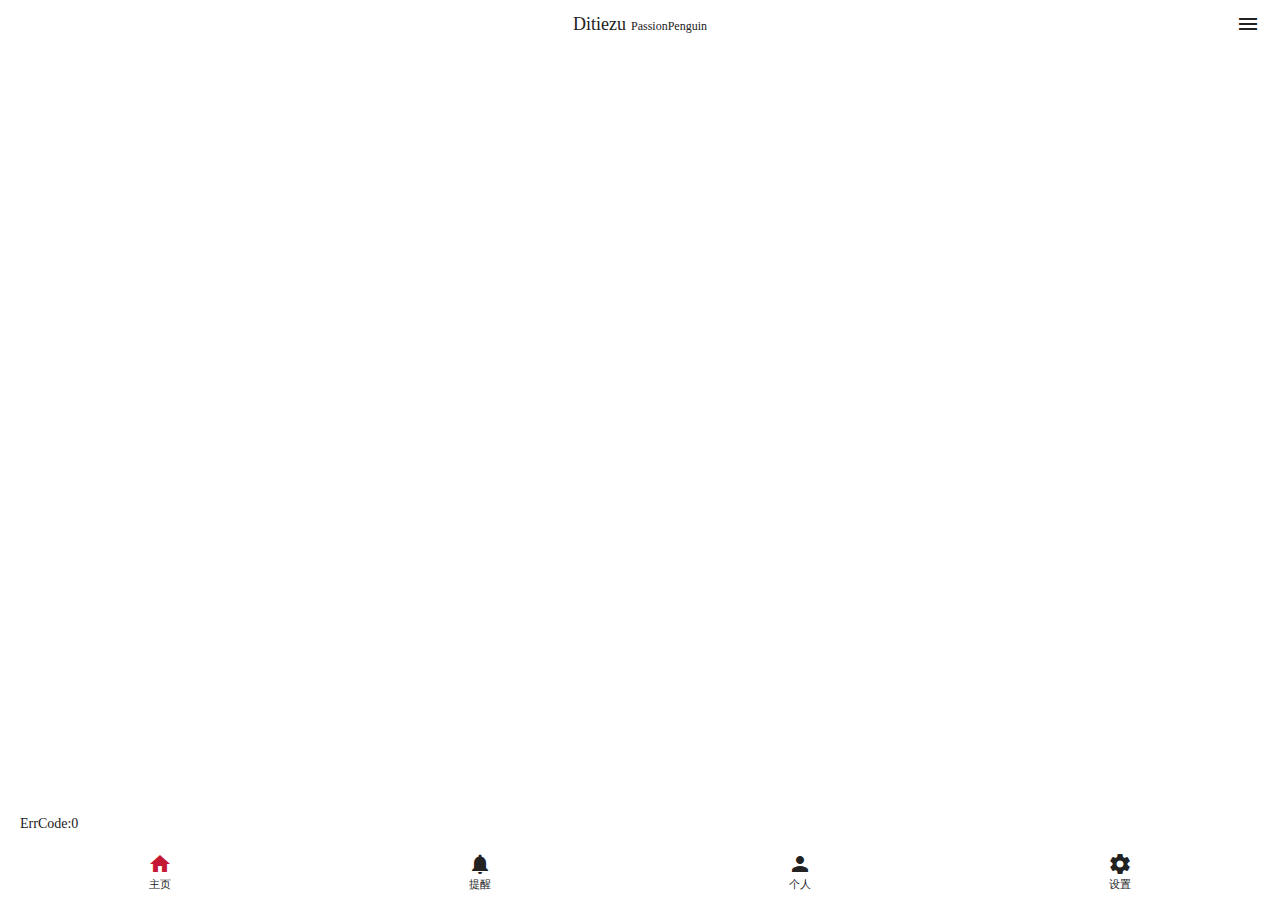
<file: app/src/main/assets/webRes/index.html>
<!-- Made by Penguin -->
<!doctype html>
<html lang="zh_CN">
<head>
    <meta charset="UTF-8">
    <meta name="viewport"
          content="width=device-width, user-scalable=no, initial-scale=1.0, maximum-scale=1.0, minimum-scale=1.0">
    <meta http-equiv="X-UA-Compatible" content="ie=edge">
    <title>Index Page</title>
    <link href="./assets/styles/styles.css" rel="stylesheet">
</head>
<body>
<div class="topNav no_back">
    <div class="container">
        <div class="leftToggle mi">chevron_left</div>
        <div class="centerText">Ditiezu<small>PassionPenguin</small></div>
        <div class="rightToggle mi">menu</div>
    </div>
</div>
<div id="pg-app"></div>
<div class="bottomNav">
    <div class="bottomToggle"><span class="mi theme-color">home</span><span class="description">主页</span></div>
    <div class="bottomToggle"><span class="mi">notifications</span><span class="description">提醒</span></div>
    <div class="bottomToggle"><span class="mi">person</span><span class="description">个人</span></div>
    <div class="bottomToggle"><span class="mi">settings</span><span class="description">设置</span></div>
</div>
</body>
<script src="./assets/scripts/lib.js"></script>
<script>
    window.projCurStatus = 1; // 0->Dev 1->Prod
    window.getXHRResponse = () => {
    };
    if (typeof android === "undefined")
        window.android = {};
    window.sys = {
        XHR: typeof android.XHR !== "undefined" ? (target, execFunc) => {
            if (execFunc !== undefined) {
                let res = android.XHR(target);
                execFunc(res, 200);
            } else
                return android.XHR(target)
        } : (target, execFunc) => {
            let xhr = new XMLHttpRequest();
            xhr.open("get", "http://127.0.0.1/xhrLocalDev.php?target=" + encodeURIComponent(target));
            xhr.send();
            xhr.onreadystatechange = () => {
                if (xhr.readyState === 4) {
                    if (execFunc !== undefined)
                        execFunc(xhr.responseText, xhr.status);
                    else
                        return xhr.responseText;
                }
            }
        },
        XHRPOST: typeof android.XHRPOST !== "undefined" ? (type, fid, tid, subject, message, formhash) => {
            android.XHR(type, fid, tid, subject, message, formhash)
        } : (type, fid, tid, subject, message, formhash) => {
            let xhr = new XMLHttpRequest();
            xhr.open("get", "http://127.0.0.1/index.php?type=" + type + "&fid=" + fid + "&tid=" + tid + "&subject=" + subject + "&message=" + message + "&formhash=" + formhash);
            xhr.send();
        }, downloadFile: typeof android.downloadFile !== "undefined" ? (targetUrl, filename) => {
            android.downloadFile(targetUrl, filename);
        } : (targetUrl, filename) => {
            let e = cE({type: "a", attr: [["href", targetUrl], ["download", filename]]});
            e.click();
        }, shareImage: typeof android.shareImage !== "undefined" ? (targetUrl) => {
            android.shareImage(targetUrl);
        } : (targetUrl) => {
            pg.alert("电脑端不支持分享照片", "ERR_DESKTOP_REJECT_SHARE", "ShareImage", () => {
            })
        }
    };

    window.mainPage = () => {
        try {
            [...pg.$("#pg-app-filter-categorySelector")].forEach((e) => {
                document.body.removeChild(e)
            });
            [...pg.$("#pg-categorySelectorWrap")].forEach((e) => {
                document.body.removeChild(e)
            });
            [...pg.$("#threadUtilCtrlWrap")].forEach((e) => {
                document.body.removeChild(e)
            });
        } catch (e) {
        }
        if (!window.navigator.onLine)
            pg.alert("No Internet Connection", "ERR_INTERNET_DISCONNECTED", "Onload/Onpopstate Func", () => {
            });
        let loadingInf = pg.$("#loadingInf").length === 0 ? cE({
            type: "div",
            attr: [["style", "position:fixed;bottom:56px;width:100%;left:0;height:32px;font-size:14px;padding-left:20px;line-height:24px;background:var(--white);white-space:pre-wrap;overflow:hidden;"], ["id", "loadingInf"]],
            innerHTML: "Fetching Data... " + new Date().toLocaleTimeString("en-US", {timeZone: "Asia/Hong_Kong"})
        }) : pg.$("#loadingInf")[0];
        document.body.append(loadingInf);
        pg.$(".topNav")[0].classList.add("no_back");
        let app = pg.$("#pg-app")[0];
        app.innerHTML = "";
        let xhr = new XMLHttpRequest();
        xhr.open("get", "http://ditiezu.com");
        xhr.send();
        xhr.onreadystatechange = () => {
            history.pushState({
                "mod": "index",
            }, "", "?mod=index");
            if (xhr.readyState === 4 && xhr.status !== 200) {
                loadingInf.innerHTML = "ErrCode:" + xhr.status;
            } else if (xhr.readyState === 4) {
                {
                    let categorys = cE({
                        type: "div",
                        attr: [["id", "pg-categorySelectorWrap"]],
                        innerHTML: "<span>选择分区</span>"
                    });
                    let filter = cE({type: "div", attr: [["id", "pg-app-filter-categorySelector"]]});
                    document.body.append(filter);
                    [
                        {
                            title: "都市地铁",
                            subCategory: [{name: "北京区", fid: 7}, {name: "天津区", fid: 6}, {name: "上海区", fid: 8}, {
                                name: "广州区",
                                fid: 23
                            }, {name: "长春区", fid: 40}, {name: "大连区", fid: 41}, {name: "武汉区", fid: 39}, {
                                name: "重庆区",
                                fid: 38
                            }, {name: "深圳区", fid: 24}, {name: "南京区", fid: 22}, {name: "成都区", fid: 53}, {
                                name: "沈阳区",
                                fid: 50
                            }, {name: "佛山区", fid: 56}, {name: "西安区", fid: 54}, {name: "苏州区", fid: 51}, {
                                name: "昆明区",
                                fid: 70
                            }, {name: "杭州区", fid: 52}, {name: "哈尔滨区", fid: 55}, {name: "郑州区", fid: 64}, {
                                name: "长沙区",
                                fid: 67
                            }, {name: "宁波区", fid: 65}, {name: "无锡区", fid: 68}, {name: "青岛区", fid: 66}, {
                                name: "南昌区",
                                fid: 71
                            }, {name: "福州区", fid: 72}, {name: "东莞区", fid: 75}, {name: "南宁区", fid: 73}, {
                                name: "合肥区",
                                fid: 74
                            }, {name: "石家庄区", fid: 140}, {name: "贵阳区", fid: 76}, {name: "厦门区", fid: 77}, {
                                name: "乌鲁木齐区",
                                fid: 143
                            }, {name: "温州区", fid: 142}, {name: "济南区", fid: 148}, {name: "兰州区", fid: 78}, {
                                name: "常州区",
                                fid: 48
                            }, {name: "徐州区", fid: 144}, {name: "呼和浩特区", fid: 151}, {name: "香港区", fid: 28}, {
                                name: "澳门区",
                                fid: 79
                            }, {name: "台湾区", fid: 36}, {name: "海外区", fid: 47}, {name: "综合区", fid: 37}]
                        }, {title: "轨道文化", subCategory: [{name: "轨道收藏", fid: 33}, {name: "都市风情", fid: 16}]}, {
                        title: "生活休闲",
                        subCategory: [{name: "地铁房产", fid: 31}, {name: "地铁美食", fid: 15}, {name: "交易市场", fid: 60}, {
                            name: "轨交游戏",
                            fid: 145
                        }, {name: "站前广场", fid: 21}]
                    }, {
                        title: "铁道讨论",
                        subCategory: [{name: "城际高铁", fid: 46}, {name: "机车车辆", fid: 45}, {name: "轨道知识", fid: 43}]
                    }, {title: "合作分区", subCategory: [{name: "地铁的真相", fid: 150}, {name: "都市快轨交通", fid: 152}]}, {
                        title: "管理专区",
                        subCategory: [{name: "意见建议", fid: 18}, {name: "站务公告", fid: 17}, {name: "地铁族网刊", fid: 146}]
                    }].forEach(e => {
                        let category = cE({
                            type: "div",
                            attr: [["class", "pg-mainCategory"]],
                            innerHTML: "<span>" + e.title + "</span>"
                        });
                        let subCategoryWrap = cE({type: "div", attr: [["class", "pg-subCategoryWrap"]]});
                        e.subCategory.forEach(i => {
                            let subCategory = cE({type: "div", attr: [["class", "pg-subCategory"]], innerText: i.name});
                            subCategory.onclick = () => {
                                loadForum(i.fid, 1);
                                document.body.removeChild(pg.$('#pg-app-filter-categorySelector')[0]);
                                pg.$('#pg-categorySelectorWrap')[0].classList.remove('active')
                            };
                            subCategoryWrap.append(subCategory);
                        });
                        category.append(subCategoryWrap);
                        category.onclick = () => {
                            category.classList.contains("active") ? category.classList.remove("active") : category.classList.add("active");
                        };
                        filter.onclick = () => {
                            document.body.removeChild(pg.$('#pg-app-filter-categorySelector')[0]);
                            pg.$('#pg-categorySelectorWrap')[0].classList.remove('active')
                        }
                        categorys.append(category);
                    });
                    document.body.append(categorys);
                    pg.$(".topNav .rightToggle")[0].onclick = () => {
                        categorys.classList.add("active");
                        document.body.append(cE({
                            type: "div",
                            attr: [["style", "width:100%;height:100%;position:fixed;z-index:1000;background:var(--black500);left:0;top:0;"], ["id", "pg-app-filter-categorySelector"]],
                            onclick: () => {
                                document.body.removeChild(pg.$('#pg-app-filter-categorySelector')[0]);
                                pg.$('#pg-categorySelectorWrap')[0].classList.remove('active')
                            }
                        }))
                    };
                } // category Wrap
                loadingInf.innerHTML = "Parsing Data... " + new Date().toLocaleTimeString("en-US", {timeZone: "Asia/Hong_Kong"});
                window.doc = new DOMParser().parseFromString(xhr.responseText, "text/html");
                window.$ = (selector) => {
                    return doc.querySelectorAll(selector);
                };
                {
                    let focus_top = $("#portal_block_58_content")[0].children;
                    app.appendChild(cE({
                        type: "div",
                        attr: [["id", "pg-focus-topWrap"]],
                        innerHTML: "<h2>" + focus_top[0].children[0].innerHTML + "</h2><p>" + focus_top[1].innerHTML + "</p>",
                        onclick: () => {
                            loadThread(focus_top[0].children[0].href.substring(focus_top[0].children[0].href.indexOf("thread-") + 7, focus_top[0].children[0].href.indexOf("-1")), 0)
                        }
                    }));
                    let focus_other_wrap = cE({type: "div", attr: [["id", "pg-focus-otherWrap"]]});
                    [...$(".comiis_onemiddleulone.clearfix li")].map(i => i.children).forEach(e => {
                        focus_other_wrap.append(cE({
                            type: "div",
                            attr: [["class", "pg-focus-otherItem"]],
                            innerHTML: "<span class='pg-focus-otherItem-category'>" + e[1].innerHTML + "</span><span class='seperator'>|</span><span class='pg-focus-otherItem-content'>" + e[2].innerHTML + "</span><span class='pg-focus-otherItem-author'>" + e[0].children[0].innerHTML + "</span>",
                            onclick: () => {
                                loadThread(e[2].href.substring(e[2].href.indexOf("thread-") + 7, e[2].href.indexOf("-1")), 0)
                            }
                        }));
                        app.append(focus_other_wrap);
                    });
                } // Today's Focus
                {
                    let request = new XMLHttpRequest();
                    request.open("GET", "http://www.ditiezu.com/forum.php?mod=rss");
                    request.send();
                    let wrap = cE({type: "div", attr: [["id", "pg-indexBlogPage"]]});
                    request.onreadystatechange = () => {
                        let feeds = cE({type: "div", attr: [["id", "pg-indexFeeds"], ["class", "active"]]});
                        if (request.readyState === 4) {
                            XMLParser(feeds, request);
                            wrap.append(feeds);
                        }
                    };
                    app.append(wrap);
                } // RSS Feeds
                app.append(cE({
                    type: "div",
                    attr: [["style", "text-align:center;font-size:12px;margin-bottom: 48px;padding-bottom: 16px;"]],
                    innerText: "Powered By PassionPenguin."
                }));
                loadingInf.innerHTML = "Finished. " + new Date().toLocaleTimeString("en-US", {timeZone: "Asia/Hong_Kong"});
                setTimeout(() => {
                    loadingInf.style.opacity = "0";
                }, 1000);
            }
        };
        window.onscroll = () => {

        }
    };
    window.onload = window.onpopstate = () => {
        try {
            [...pg.$("#pg-app-filter-categorySelector")].forEach((e) => {
                document.body.removeChild(e)
            });
            [...pg.$("#pg-categorySelectorWrap")].forEach((e) => {
                document.body.removeChild(e)
            });
            [...pg.$("#threadUtilCtrlWrap")].forEach((e) => {
                document.body.removeChild(e)
            });
        } catch (e) {
        }
        if (!window.navigator.onLine)
            pg.alert("No Internet Connection", "ERR_INTERNET_DISCONNECTED", "Onload/Onpopstate Func", () => {
            });
        if (getPara("mod") === "viewforum") loadForum(getPara("fid"), getPara("page"))
        else if (getPara("mod") === "viewthread") loadThread(getPara("tid"), getPara("page"))
        else mainPage();
    };
    window.loadForum = (category, page, option) => {
        try {
            [...pg.$("#pg-app-filter-categorySelector")].forEach((e) => {
                document.body.removeChild(e)
            });
            [...pg.$("#pg-categorySelectorWrap")].forEach((e) => {
                document.body.removeChild(e)
            });
            [...pg.$("#threadUtilCtrlWrap")].forEach((e) => {
                document.body.removeChild(e)
            });
        } catch (e) {
        }
        if (!window.navigator.onLine)
            pg.alert("No Internet Connection", "ERR_INTERNET_DISCONNECTED", "Onload/Onpopstate Func", () => {
            });
        option = option || {showmore: false, lastPage: 0};
        if (category === undefined || isNaN(category) && isNaN(Int(category)))
            category = 23;
        page = page || 1;
        let topNav = pg.$(".topNav")[0];
        topNav.classList.remove("no_back");
        topNav.querySelectorAll(".leftToggle")[0].onclick = () => {
            mainPage();
        };
        let loadingInf = pg.$("#loadingInf").length === 0 ? cE({
            type: "div",
            attr: [["style", "position:fixed;bottom:56px;width:100%;left:0;height:32px;font-size:14px;padding-left:20px;line-height:24px;background:var(--white);white-space:pre-wrap;overflow:hidden;"], ["id", "loadingInf"]]
        }) : pg.$("#loadingInf")[0];
        loadingInf.innerHTML = "Fetching Data from fid " + category + " & page " + page + "... " + new Date().toLocaleTimeString("en-US", {timeZone: "Asia/Hong_Kong"});
        loadingInf.style.opacity = "unset";
        document.body.append(loadingInf);
        let app = pg.$("#pg-app")[0];
        if (option.showmore !== true)
            app.innerHTML = "";
        let xhr = new XMLHttpRequest();
        xhr.open("get", "http://www.ditiezu.com/forum.php?mod=forumdisplay&fid=" + category + "&page=" + page);
        xhr.send();
        xhr.onreadystatechange = () => {
            history.pushState({
                "mod": "viewforum",
                "fid": category,
                "page": page
            }, "", "?mod=viewforum&fid=" + category + "&page=" + page);
            if (xhr.readyState === 4 && xhr.status !== 200) {
                loadingInf.innerHTML = "ErrCode:" + xhr.status;
            } else if (xhr.readyState === 4) {
                {
                    let categorys = cE({
                        type: "div",
                        attr: [["id", "pg-categorySelectorWrap"]],
                        innerHTML: "<span>选择分区</span>"
                    });
                    let filter = cE({type: "div", attr: [["id", "pg-app-filter-categorySelector"]]});
                    document.body.append(filter);
                    [
                        {
                            title: "都市地铁",
                            subCategory: [{name: "北京区", fid: 7}, {name: "天津区", fid: 6}, {name: "上海区", fid: 8}, {
                                name: "广州区",
                                fid: 23
                            }, {name: "长春区", fid: 40}, {name: "大连区", fid: 41}, {name: "武汉区", fid: 39}, {
                                name: "重庆区",
                                fid: 38
                            }, {name: "深圳区", fid: 24}, {name: "南京区", fid: 22}, {name: "成都区", fid: 53}, {
                                name: "沈阳区",
                                fid: 50
                            }, {name: "佛山区", fid: 56}, {name: "西安区", fid: 54}, {name: "苏州区", fid: 51}, {
                                name: "昆明区",
                                fid: 70
                            }, {name: "杭州区", fid: 52}, {name: "哈尔滨区", fid: 55}, {name: "郑州区", fid: 64}, {
                                name: "长沙区",
                                fid: 67
                            }, {name: "宁波区", fid: 65}, {name: "无锡区", fid: 68}, {name: "青岛区", fid: 66}, {
                                name: "南昌区",
                                fid: 71
                            }, {name: "福州区", fid: 72}, {name: "东莞区", fid: 75}, {name: "南宁区", fid: 73}, {
                                name: "合肥区",
                                fid: 74
                            }, {name: "石家庄区", fid: 140}, {name: "贵阳区", fid: 76}, {name: "厦门区", fid: 77}, {
                                name: "乌鲁木齐区",
                                fid: 143
                            }, {name: "温州区", fid: 142}, {name: "济南区", fid: 148}, {name: "兰州区", fid: 78}, {
                                name: "常州区",
                                fid: 48
                            }, {name: "徐州区", fid: 144}, {name: "呼和浩特区", fid: 151}, {name: "香港区", fid: 28}, {
                                name: "澳门区",
                                fid: 79
                            }, {name: "台湾区", fid: 36}, {name: "海外区", fid: 47}, {name: "综合区", fid: 37}]
                        }, {title: "轨道文化", subCategory: [{name: "轨道收藏", fid: 33}, {name: "都市风情", fid: 16}]}, {
                        title: "生活休闲",
                        subCategory: [{name: "地铁房产", fid: 31}, {name: "地铁美食", fid: 15}, {name: "交易市场", fid: 60}, {
                            name: "轨交游戏",
                            fid: 145
                        }, {name: "站前广场", fid: 21}]
                    }, {
                        title: "铁道讨论",
                        subCategory: [{name: "城际高铁", fid: 46}, {name: "机车车辆", fid: 45}, {name: "轨道知识", fid: 43}]
                    }, {title: "合作分区", subCategory: [{name: "地铁的真相", fid: 150}, {name: "都市快轨交通", fid: 152}]}, {
                        title: "管理专区",
                        subCategory: [{name: "意见建议", fid: 18}, {name: "站务公告", fid: 17}, {name: "地铁族网刊", fid: 146}]
                    }].forEach(e => {
                        let category = cE({
                            type: "div",
                            attr: [["class", "pg-mainCategory"]],
                            innerHTML: "<span>" + e.title + "</span>"
                        });
                        let subCategoryWrap = cE({type: "div", attr: [["class", "pg-subCategoryWrap"]]});
                        e.subCategory.forEach(i => {
                            let subCategory = cE({type: "div", attr: [["class", "pg-subCategory"]], innerText: i.name});
                            subCategory.onclick = () => {
                                loadForum(i.fid, 1);
                                document.body.removeChild(pg.$('#pg-app-filter-categorySelector')[0]);
                                pg.$('#pg-categorySelectorWrap')[0].classList.remove('active')
                            };
                            subCategoryWrap.append(subCategory);
                        });
                        category.append(subCategoryWrap);
                        category.onclick = () => {
                            category.classList.contains("active") ? category.classList.remove("active") : category.classList.add("active");
                        };
                        filter.onclick = () => {
                            document.body.removeChild(pg.$('#pg-app-filter-categorySelector')[0]);
                            pg.$('#pg-categorySelectorWrap')[0].classList.remove('active')
                        }
                        categorys.append(category);
                    });
                    document.body.append(categorys);
                    pg.$(".topNav .rightToggle")[0].onclick = () => {
                        categorys.classList.add("active");
                        document.body.append(cE({
                            type: "div",
                            attr: [["style", "width:100%;height:100%;position:fixed;z-index:1000;background:var(--black500);left:0;top:0;"], ["id", "pg-app-filter-categorySelector"]],
                            onclick: () => {
                                document.body.removeChild(pg.$('#pg-app-filter-categorySelector')[0]);
                                pg.$('#pg-categorySelectorWrap')[0].classList.remove('active')
                            }
                        }))
                    };
                } // category Wrap
                loadingInf.innerHTML = "Parsing Data... " + new Date().toLocaleTimeString("en-US", {timeZone: "Asia/Hong_Kong"});
                window.doc = new DOMParser().parseFromString(xhr.responseText, "text/html");
                window.$ = (selector) => {
                    return doc.querySelectorAll(selector);
                };
                let lastPage;
                if (option.lastPage === 0)
                    lastPage = $(".last")[0].innerHTML.substr($(".last")[0].innerHTML.includes("...") ? 4 : 0)
                else lastPage = option.lastPage;
                {
                    let threadCategory = [...$("tbody[id^='normalthread_'] th>em a")].map(i => i.innerHTML);
                    let threadContent = [...$("tbody[id^='normalthread_'] th>a.xst")].map(i => [i.innerHTML, i.href]);
                    let threadPostAuthor = [...$("tbody[id^='normalthread_'] td.by:not(.kmhf) cite a")].map(i => i.innerHTML);
                    let normalThreadWrap;
                    if (option.showmore === true)
                        normalThreadWrap = pg.$("#normalThreadWrap")[0];
                    else
                        normalThreadWrap = cE({type: "div", attr: [["id", "normalThreadWrap"]]});
                    for (let i = 0; i < threadContent.length; i++)
                        normalThreadWrap.append(cE({
                            type: "div",
                            attr: [["class", "normalthread"]],
                            innerHTML: (threadCategory[i] !== undefined ? ("<span class='threadCategory'>" + threadCategory[i] + "</span>") : "") + "<span class='threadContent'>" + threadContent[i][0] + "</span><span class='threadAuthor'>" + threadPostAuthor[i] + "</span>",
                            onclick: () => {
                                console.log(threadContent[i][1], threadContent[i][1].substring(threadContent[i][1].indexOf("thread-") + 7, threadContent[i][1].indexOf("-1")));
                                loadThread(threadContent[i][1].substring(threadContent[i][1].indexOf("thread-") + 7, threadContent[i][1].indexOf("-1")))
                            }//"http://www.ditiezu.com/thread-662441-1-1.html"
                        }));
                    if (option.showmore !== true)
                        app.append(normalThreadWrap);
                } // Common Threads
                if (option.showmore !== true)
                    app.append(cE({
                        type: "div",
                        attr: [["style", "text-align:center;font-size:12px;margin-bottom: 48px;padding-bottom: 16px;"]],
                        innerText: "Powered By PassionPenguin."
                    }));
                loadingInf.innerHTML = "Finished. " + new Date().toLocaleTimeString("en-US", {timeZone: "Asia/Hong_Kong"});
                setTimeout(() => {
                    loadingInf.style.opacity = "0";
                }, 1000);
                let loadNextPage = () => {
                    if ((page < (Int(lastPage) + 1)) && window.scrollY + window.innerHeight > document.documentElement.offsetHeight - 150) {
                        window.onscroll = loadNextPage = () => {

                        }
                        loadForum(category, Int(page) + 1, {showmore: true, lastPage: lastPage});
                    }
                }
                setTimeout(() => {
                    window.onscroll = () => {
                        loadNextPage();
                    }
                }, 1000);
            }
        };
    };
    window.loadThread = (threadId, page, option) => {
        try {
            [...pg.$("#pg-app-filter-categorySelector")].forEach((e) => {
                document.body.removeChild(e)
            });
            [...pg.$("#pg-categorySelectorWrap")].forEach((e) => {
                document.body.removeChild(e)
            });
            [...pg.$("#threadUtilCtrlWrap")].forEach((e) => {
                document.body.removeChild(e)
            });
        } catch (e) {
        }
        if (!window.navigator.onLine)
            pg.alert("No Internet Connection", "ERR_INTERNET_DISCONNECTED", "Onload/Onpopstate Func", () => {
            });
        option = option || {showmore: false, lastPage: 0};
        page = page === "0" ? 1 : (page || 1);
        let loadingInf = pg.$("#loadingInf").length === 0 ? cE({
            type: "div",
            attr: [["style", "position:fixed;bottom:56px;width:100%;left:0;height:32px;font-size:14px;padding-left:20px;line-height:24px;background:var(--white);white-space:pre-wrap;overflow:hidden;"], ["id", "loadingInf"]]
        }) : pg.$("#loadingInf")[0];
        loadingInf.innerHTML = "Fetching Data from tid " + threadId + " & page " + page + "... " + new Date().toLocaleTimeString("en-US", {timeZone: "Asia/Hong_Kong"});
        loadingInf.style.opacity = "unset";
        document.body.append(loadingInf);
        let app = pg.$("#pg-app")[0];
        if (option.showmore !== true) {
            app.innerHTML = "";
            console.log("should remove content");
        }
        console.log("http://www.ditiezu.com/forum.php?mod=viewthread&tid=" + threadId + "&page=" + page);
        sys.XHR(("http://www.ditiezu.com/forum.php?mod=viewthread&tid=" + threadId + "&page=" + page), (res, code
            ) => {
                window.res = res;
                if (!res.includes("id=\"um\""))
                    pg.alert("需要登录才能拉取数据", "ERR_NOT_LOGIN", "Fetching Feeds", () => {
                        pg.alert("请在新开的页面中，按照常路登录\n确认登录后，重启应用", "", "Loging Info", () => {
                            if (typeof android.changeToMobileUA !== "undefined")
                                android.changeToMobileUA();
                            if (typeof android.openLoginWindow !== "undefined")
                                android.openLoginWindow();
                        })
                    });
                else if (typeof android.changeToDesktopUA !== "undefined")
                    android.changeToDesktopUA();
                history.pushState({
                    "mod": "viewthread",
                    "tid": threadId,
                    "page": page
                }, "", "?mod=viewthread&tid=" + threadId + "&page=" + page);
                if (code !== 200) {
                    loadingInf.innerHTML = "ErrCode:" + code;
                } else {
                    loadingInf.innerHTML = "Parsing Data... " + new Date().toLocaleTimeString("en-US", {timeZone: "Asia/Hong_Kong"});
                    let topNav = pg.$(".topNav")[0];
                    topNav.classList.remove("no_back");
                    topNav.querySelectorAll(".leftToggle")[0].onclick = () => {
                        if (res.indexOf("fid = ") === -1)
                            history.back();
                        else
                            loadForum(res.substring(res.indexOf("fid = ") + 16, res.indexOf("tid = ") - 4), 1);
                    };
                    window.doc = new DOMParser().parseFromString(res, "text/html");
                    window.$ = (selector) => {
                        return doc.querySelectorAll(selector);
                    };
                    let lastPage;
                    if (option.lastPage === 0)
                        lastPage = [...$(".pgt .pg>*:not(.nxt)")].last() === undefined ? 0 : [...$(".pgt .pg>*:not(.nxt)")].last().innerHTML.substr([...$(".pgt .pg>*:not(.nxt)")].last().innerHTML.includes("...") ? 4 : 0);
                    else lastPage = option.lastPage;
                    if ($("#messagetext.alert_error").length > 0)
                        pg.alert("对不起，您没有足够的权限", "Err_NO_PERMISSION", "Parsing XHR Response", () => {
                            if (res.indexOf("fid = ") === -1)
                                history.back();
                            else
                                loadForum(res.substring(res.indexOf("fid = ") + 16, res.indexOf("tid = ") - 4), 1);
                        })
                    else {
                        if (option.showmore === true) {
                            app.removeChild(app.lastElementChild);
                        }
                        {
                            let threadPost = [];
                            threadPost = [...$("div[id^='post_']>table[id^='pid']")].map((i, index) => [i.children[0].children, index]);
                            let threadWrap = cE({type: "div", attr: [["class", "pg-threadWrap"]]});
                            threadPost.forEach(e => {
                                let c = e[0];
                                let id = e[1];
                                let thread = cE({type: "div", attr: [["class", "pg-threadPost"]]});
                                let authorName = $(".authi .xw1")[id].innerHTML;
                                let ThreadPostInfo = cE({type: "p", attr: [["class", "pg-threadPostMeta"]]});
                                let postInfo = cE({type: "p", attr: [["class", "pg-threadPostInfo"]]});
                                try {
                                    let avatarLevel = [...[...c][0].children[0].children].filter(i => i.tagName === "DIV").filter(i => i.classList.value === "")[0].children;
                                    let avatar = cE({
                                        type: "img",
                                        attr: [["src", avatarLevel[0].children[0].children[0].src], ["class", "pg-threadAuthorAvatar"], ["onerror", "this.src='http://www.ditiezu.com/uc_server/images/noavatar_middle.gif';"]]
                                    });
                                    let author = cE({
                                        type: "p",
                                        innerText: authorName,
                                        attr: [["class", "pg-threadAuthorName"]]
                                    });
                                    let authorLevel = cE({
                                        type: "p",
                                        innerText: avatarLevel[1].children[0].children[0].innerHTML,
                                        attr: [["class", "pg-threadAuthorLevel"]]
                                    });
                                    let authorInfo = cE({type: "div", attr: [["class", "pg-threadAuthorInfo"]]});
                                    authorInfo.append(avatar);
                                    let UsrInfoBox = cE({type: "p", attr: [["class", "pg-threadAuthorInfo"]]});
                                    UsrInfoBox.append(author);
                                    UsrInfoBox.append(authorLevel);
                                    thread.append(authorInfo);
                                    ThreadPostInfo.append(UsrInfoBox);
                                    let threadContent = [...c][0].children[1].children;
                                    let threadFloor = (page - 1) * 15 + id + 1;
                                    let threadPostTime = $(".authi em")[id].textContent;
                                    postInfo.append(cE({type: "span", innerText: "第" + threadFloor + "楼"}));
                                    postInfo.append(cE({type: "span", innerHTML: "发表于 " + threadPostTime}));
                                    ThreadPostInfo.append(postInfo);
                                    thread.append(ThreadPostInfo);
                                    // let pid = [...pg.$("#ct.wp>#postlist>div[id^='post_']")][id].id;
                                    thread.append(cE({
                                        type: "div",
                                        attr: [["class", "postThreadContent"]],
                                        innerHTML: threadContent[1].innerHTML.replace(/src="*".+zoomfile="/ig, "src=\"").replace(/static\//ig, "http://www.ditiezu.com/static/")
                                    }));
                                } catch (e) {
                                    console.log(e);
                                }
                                // let threadUtil = cE({type: "div", attr: [["class", "threadUtil"]]});
                                // let replyBTN = cE({
                                //     type: "span",
                                //     attr: [["class", "replyToThis"], ["rid", pid.substr(5)]],
                                //     innerText: "回复"
                                // });
                                // replyBTN.onclick = () => {
                                //     loadURL(id !== "0" ? ("http://www.ditiezu.com/forum.php?mod=post&action=reply&tid=" + tid + "&repquote=" + replyBTN.getAttribute("rid")) : "http://www.ditiezu.com/forum.php?mod=post&action=reply&tid=" + tid)
                                // };
                                // threadUtil.append(replyBTN);
                                threadWrap.append(thread);
                            });
                            app.append(threadWrap);
                        } // Common Threads
                        if (option.showmore === true) {
                            app.append(cE({
                                type: "div",
                                attr: [["style", "text-align:center;font-size:12px;margin-bottom: 48px;padding-bottom: 16px;"]],
                                innerText: "Powered By PassionPenguin."
                            }));
                        }
                        loadingInf.innerHTML = ("Finished. " + new Date().toLocaleTimeString("en-US", {timeZone: "Asia/Hong_Kong"}));
                        setTimeout(() => {
                            loadingInf.style.opacity = "0";
                        }, 1000);
                        [...pg.$(".attm .mbn:first-child")].forEach((e) => {
                            e.parentElement.removeChild(e);
                        });
                        [...pg.$("[onmouseover]")].forEach((e) => {
                            e.setAttribute("onmouseover", "");
                        });
                        [...pg.$(".rate")].forEach(e => {
                            e.querySelectorAll("a").forEach(i => {
                                i.href = "javascript:void(0)";
                                if (i.innerHTML === '收起' || i.innerHTML === '查看全部评分') i.parentElement.removeChild(i)
                            })
                        });
                        [...pg.$(".ratl tr")].forEach(i => {
                            for (let j = 1; j < i.children.length - 1; j++) {
                                i.children[j].setAttribute("style", "width:" + (100 / (i.children.length - 2)) + "px!important;display:inline-block;text-align:center;")
                            }
                        });
                        [...pg.$("[id^='attach']:not([id$='menu'])")].forEach((i, index) => {
                            let parent = i.parentElement;
                            let filename = i.children[0].innerHTML;
                            let fileInfo = i.children[1].innerHTML;
                            let imageUrl = "./assets/media/image/";
                            let extName = filename.substring(filename.lastIndexOf("."), filename.length);
                            console.log(filename);
                            if (extName.match(/rar/i))
                                imageUrl += "RAR.png";
                            else if (extName.match(/zip/i))
                                imageUrl += "ZIP.png";
                            else if (extName.match(/7z/i))
                                imageUrl += "7ZIP.png";
                            else if (extName.match(/png/i))
                                imageUrl += "PNG.png";
                            else if (extName.match(/pdf/i))
                                imageUrl += "PDF.png";
                            else if (extName.match(/jpg/i))
                                imageUrl += "JPG.png";
                            else if (extName.match(/jpeg/i))
                                imageUrl += "JPG.png";
                            else if (extName.match(/gif/i))
                                imageUrl += "GIF.png";
                            parent.innerHTML = "";

                            let displayName;
                            if (filename.length > 20)
                                displayName = filename.substring(0, 20) + "..." + extName;
                            else displayName = filename;
                            let file = cE({
                                type: "div",
                                innerHTML: "<img src='" + imageUrl + "' alt='file_'" + extName + "' /><span class='filename'>" + displayName + "</span><span class='fileDescription'>" + fileInfo + "</span>",
                                attr: [["class", "attachFile"]]
                            });
                            file.onclick = () => {
                                pg.confirm("确认要下载？", "CNF_ONDOWNLOADING_ATTACHMENT", (res) => {
                                    if (res) {
                                        window.doc = new DOMParser().parseFromString(sys.XHR(i.children[0].href), "text/html");
                                        sys.downloadFile(new DOMParser().parseFromString(sys.XHR(i.children[0].href), "text/html").querySelector("#messagetext a[href]").href, filename);
                                        // Download file
                                    }
                                });
                            }
                            parent.appendChild(file);
                        });
                        [...pg.$("img[onclick][file][src]")].forEach((e) => {
                            e.setAttribute("onclick", "zoomImage(this,this.src)");
                        });
                        let loadNextPage = () => {
                            if ((page < Int(lastPage)) && window.scrollY + window.innerHeight > document.documentElement.offsetHeight - 24) {
                                window.onscroll = loadNextPage = () => {

                                }
                                loadThread(threadId, Int(page) + 1, {showmore: true, lastPage: lastPage});
                            }
                        }
                        setTimeout(() => {
                            window.onscroll = () => {
                                loadNextPage();
                            }
                        }, 1000);
                        if (pg.$("#threadUtilCtrlWrap").length !== 0)
                            document.body.removeChild(pg.$("#threadUtilCtrlWrap")[0]);
                        let threadUtilCtrlWrap = cE({type: "div", attr: [["id", "threadUtilCtrlWrap"]]});
                        document.body.append(threadUtilCtrlWrap);
                        threadUtilCtrlWrap.append(cE({
                            type: "div", attr: [["id", "threadPageCtrl"]], onclick: () => {
                                threadUtilCtrlWrap.classList.remove("active");
                                // choose Page
                            }, innerHTML: "当前页面 " + page
                        }));
                        threadUtilCtrlWrap.append(cE({
                            type: "div", attr: [["id", "shareThread"]], innerHTML: "分享地址", onclick: () => {
                                threadUtilCtrlWrap.classList.remove("active");
                                // sys.copy("http://www.ditiezu.com/thread-"+threadId+"-"+page+"-1.html")
                            }
                        }))
                        pg.$(".topNav .rightToggle")[0].onclick = () => {
                            threadUtilCtrlWrap.classList.contains("active") ? threadUtilCtrlWrap.classList.remove("active") : threadUtilCtrlWrap.classList.add("active");
                            if (threadUtilCtrlWrap.classList.contains("active"))
                                window.addEventListener("click", () => {
                                    threadUtilCtrlWrap.classList.remove("active");
                                }, true)
                        }
                    }
                }
            }
        )
    }
    let EventUtil = {
        addHandler: function (element, type, handler) {
            if (element.addEventListener) {
                element.addEventListener(type, handler, false);
            } else if (element.attachEvent) {
                element.attachEvent("on" + type, handler);
            } else {
                element["on" + type] = handler;
            }
        }
    };
    EventUtil.addHandler(window, "online", function () {
        let loadingInf = pg.$("#loadingInf").length === 0 ? cE({
            type: "div",
            attr: [["style", "position:fixed;bottom:56px;width:100%;left:0;height:32px;font-size:14px;padding-left:20px;line-height:24px;background:var(--white);white-space:pre-wrap;overflow:hidden;"], ["id", "loadingInf"]]
        }) : pg.$("#loadingInf")[0];
        loadingInf.innerHTML = "Current Network Status: Online";
        loadingInf.style.opacity = "unset";
        document.body.append(loadingInf);
        setTimeout(() => {
            loadingInf.style.opacity = "0";
        }, 2000)
    });
    EventUtil.addHandler(window, "offline", function () {
        let loadingInf = pg.$("#loadingInf").length === 0 ? cE({
            type: "div",
            attr: [["style", "position:fixed;bottom:56px;width:100%;left:0;height:32px;font-size:14px;padding-left:20px;line-height:24px;background:var(--white);white-space:pre-wrap;overflow:hidden;"], ["id", "loadingInf"]]
        }) : pg.$("#loadingInf")[0];
        loadingInf.innerHTML = "Current Network Status: Offline";
        loadingInf.style.opacity = "unset";
        document.body.append(loadingInf);
    });
    window.loadEditor = (type, fid, tid, formhash) => {
        let editorWindow = cE({type: "div", attr: [["pg-editor-wrap"]]});
        let xhr = sys.XHRPOST("");
    }
</script>
</html>
</file>
<file: app/src/main/assets/webRes/assets/styles/styles.css>
@charset "UTF-8";
@import "../colors/colors.css";
/* Made by Penguin */

/* Font Face */
@font-face {
    font-family: Anodina;
    src: url("../font/Anodina-Regular.otf");
}

@font-face {
    font-family: Anodina;
    font-weight: 600;
    src: url("../font/Anodina-Bold.otf");
}

@font-face {
    font-family: 'Material Icons';
    font-style: normal;
    font-weight: 400;
    src: local('Material Icons'),
    local('MaterialIcons-Regular'),
    url("../font/MaterialIcons-Regular.woff2") format('woff2')
}

.mi {
    font-family: 'Material Icons', sans-serif;
    font-weight: normal;
    font-style: normal;
    font-size: 24px; /* Preferred icon size */
    display: inline-block;
    line-height: 1;
    text-transform: none;
    letter-spacing: normal;
    word-wrap: normal;
    white-space: nowrap;
    direction: ltr;
    /* Support for all WebKit browsers. */
    -webkit-font-smoothing: antialiased;
    /* Support for Safari and Chrome. */
    text-rendering: optimizeLegibility;
    /* Support for Firefox. */
    -moz-osx-font-smoothing: grayscale;
    /* Support for IE. */
    font-feature-settings: 'liga';
}

/* Main Code */

html, body {
    margin: 0;
    overflow: hidden scroll;
}

*:not([color]):not(.theme-color) {
    transition: 500ms;
    color: var(--dark);
}

#SplashLogoBottom {
    width: 114px;
    position: fixed;
    bottom: 20px;
    left: 50%;
    transform: translate(-50%);
    height: 24px;
}

#SplashLogoBottom svg {
    display: block;
    text-align: center;
    margin: 0 auto 5px auto;
}

.topNav {
    position: fixed;
    top: 0;
    left: 0;
    width: 100%;
    height: 48px;
    z-index: 1000;
    background: var(--white);
}

.topNav.no_back .leftToggle {
    display: none;
}

.topNav .container {
    position: relative;
    width: 100%;
    height: 100%;
}

.topNav .centerText {
    display: inline-block;
    position: absolute;
    left: 50%;
    top: 50%;
    transform: translate(-50%, -50%);
    font-size: 18px;
}

.topNav .centerText small {
    font-size: 12px;
    margin-left: 5px;
}

.topNav .leftToggle {
    display: inline-block;
    position: absolute;
    left: 20px;
    top: 50%;
    transform: translate(0, -50%);
}

.topNav .rightToggle {
    display: inline-block;
    position: absolute;
    right: 20px;
    top: 50%;
    transform: translate(0, -50%);
}

#pg-app {
    margin-top: 64px;
    background: var(--black050);
}

.bottomNav {
    position: fixed;
    bottom: 0;
    left: 0;
    width: 100%;
    height: 56px;
    background: var(--white);
    font-size: 0;
}

.bottomNav .bottomToggle {
    width: 25%;
    height: calc(100% - 8px);
    margin-top: 8px;
    text-align: center;
    display: inline-block;
}

.description {
    display: block;
    font-size: 12px;
    transform: scale(0.9);
}

#pg-focus-topWrap, #pg-focus-otherWrap, .pg-feed {
    width: calc(100% - 40px);
    padding: 5px 20px !important;
}

#pg-focus-topWrap {
    margin-bottom: 20px;
    background: var(--white);
    padding: 5px;
}

#pg-focus-topWrap h2 {
    font-size: 16px;
    text-align: center;
}

#pg-focus-topWrap p {
    font-size: 12px;
}

#pg-focus-otherWrap {
    margin-bottom: 10px;
    font-size: 13px;
    background: var(--white);
    padding: 5px;
}

.pg-focus-otherItem {
    margin: 6px 0;
    white-space: nowrap;
}

.pg-focus-otherItem-category {
    width: 60px;
    display: inline-block;
    vertical-align: middle;
}

.pg-focus-otherItem-content {
    width: calc(100% - 150px);
    display: inline-block;
    text-overflow: ellipsis;
    overflow: hidden;
    vertical-align: middle;
}

.pg-focus-otherItem-author {
    float: right;
    max-width: 70px;
    overflow: hidden;
    text-overflow: ellipsis;
    vertical-align: middle;
}

.pg-focus-otherItem .seperator {
    vertical-align: middle;
    margin-right: 5px;
}


#pg-indexFeeds {
    width: 100%;
    height: calc(100% - 48px);
    overflow-y: scroll;
    overflow-x: hidden;
}

#pg-ForumFeeds {
    margin-top: 48px;
    position: absolute;
    left: 0;
    width: 100%;
    height: calc(100% - 48px);
    overflow-y: scroll;
    overflow-x: hidden;
    margin-bottom: 72px;
}

.pg-feed {
    padding: 10px;
    margin: 10px 0;
    background: var(--white);
}

.pg-feed-title {
    margin: 5px 0 0 0;
    font: 500 17px/1.5 Anodina, sans-serif;
}

.pg-feed-metaInfo {
    font: 600 13px/21px Anodina, sans-serif;
    margin: 5px 0;
    color: var(--grey)
}

.pg-feed-description {
    max-height: 81px;
    height: fit-content;
    overflow: hidden;
    text-overflow: ellipsis;
    font: 15px/21px Anodina, sans-serif;
    color: #333;
}

.pg-feedContent {
    display: inline-block;
    width: calc(100% - 150px);
    margin-right: 20px;
    max-height: 100px;
    overflow: hidden;
    vertical-align: top;
}

.pg-feedContent.no-image {
    width: 100%;
}

.pg-feed-enclosure {
    width: 120px;
    display: inline-block;
    height: 90px;
    vertical-align: text-bottom;
    background-size: 100%;
    background-position: 50%;
    margin-top: 10px
}

#pg-categorySelectorWrap {
    position: fixed;
    padding: 40px 0 10px 0;
    top: 0;
    right: -150px;
    height: calc(100% - 50px);
    width: 150px;
    z-index: 1001;
    background: var(--white);
    overflow-y: scroll;
    font-size: 14px;
}

#pg-categorySelectorWrap.active {
    right: 0;
}

#pg-categorySelectorWrap > span {
    text-align: center;
    display: block;
    margin-bottom: 10px;
    font-size: 15px;
}

#pg-categorySelectorWrap > span:before, #pg-categorySelectorWrap > span:after {
    content: " - ";
    display: contents;
}

.pg-maincategory {
    padding: 10px;
}

.pg-mainCategory > span {
    text-align: center;
    display: block;
    padding: 10px;
}

.pg-subCategoryWrap {
    text-align: center;
    max-height: 0;
    overflow: hidden;
}

.pg-mainCategory.active .pg-subCategoryWrap {
    max-height: 10000px;
}

.pg-subCategory {
    padding: 5px;
    font-size: 13px;
}

.pg-mainCategory.active > span:after {
    content: "keyboard_arrow_up";
}

.pg-mainCategory > span:after {
    content: "keyboard_arrow_down";
    font-family: 'Material Icons', sans-serif;
    font-weight: normal;
    font-style: normal;
    font-size: 18px; /* Preferred icon size */
    display: inline-block;
    line-height: 1;
    text-transform: none;
    letter-spacing: normal;
    word-wrap: normal;
    white-space: nowrap;
    direction: ltr;
    /* Support for all WebKit browsers. */
    -webkit-font-smoothing: antialiased;
    /* Support for Safari and Chrome. */
    text-rendering: optimizeLegibility;
    vertical-align: middle;
}

.normalthread {
    padding: 10px 20px;
    margin: 10px 0;
    background: var(--white);
}

.threadCategory {
    width: 60px;
    display: inline-block;
    font: 600 13px/24px sans-serif;
    vertical-align: middle;
    overflow: hidden;
    text-overflow: ellipsis;
    white-space: nowrap;
}

.threadContent {
    max-width: calc(100% - 160px);
    overflow: hidden;
    text-overflow: ellipsis;
    display: inline-block;
    white-space: nowrap;
    font: 15px/24px sans-serif;
    vertical-align: middle;
}

.threadAuthor {
    float: right;
    width: 60px;
    font: 12px/24px sans-serif;
    overflow: hidden;
    text-overflow: ellipsis;
    white-space: nowrap;
    vertical-align: middle;
}

#normalThreadWrap {
    margin-bottom: 36px;
}

.pg-threadWrap:last-child {
    margin-bottom: 72px;
}

.pg-threadAuthorAvatar {
    width: 36px;
    height: 36px;
    border-radius: 50%;
    display: inline-block;
    vertical-align: middle;
}

.pg-threadAuthorInfo, .pg-threadPostMeta {
    display: inline-block;
    vertical-align: middle;
    margin: 0;
}

.pg-threadAuthorInfo p, .pg-threadPostInfo span {
    display: inline-block;
    margin: 0 0 0 10px;
}

.postThreadContent .t_fsz {
    min-height: unset;
}

p.pg-threadPostInfo {
    color: var(--grey);
    margin: 0;
    font-size: 12px;
}

p.pg-threadAuthorName {
    font: 800 14px/1 Anodina, sans-serif;
}

.postThreadContent img {
    width: calc(100vw - 40px);
}

.pg-threadPost {
    margin: 10px 0;
    padding: 20px;
    width: calc(100vw - 40px);
    background: var(--white);
}

.pg-threadAuthorLevel, .pg-threadAutorName {
    font-size: 14px;
}

.postThreadContent dd {
    margin: 0;
}

.rate * {
    width: fit-content !important;
    font-size: 13px;
}

.postThreadContent {
    margin: 10px 0;
}

a, a:link, a:visited, a:active {
    text-decoration: none;
    color: var(--dark);
}

img[smilieid] {
    height: 28px;
    width: auto;
    vertical-align: bottom;
}

.quote {
    padding-left: 5px;
}

blockquote {
    margin: 0;
    padding-left: 20px;
    border-left: 10px solid var(--black050);
}

blockquote > font > a {
    display: none;
}

blockquote > font {
    display: block;
}

blockquote > font:first-child {
    font-size: 12px;
}

.rate * {
    text-transform: none;
    font-style: normal;
    text-align: left;
}

.rate img[onerror="this.onerror=null;this.src='http://www.ditiezu.com/uc_server/images/noavatar_small.gif'"] {
    border-radius: 0;
    width: 24px !important;
    height: 24px !important;
    vertical-align: middle;
}

.rate tbody {
    padding: 5px 0;
    border-top: 1px solid var(--black050);
    display: block;
    width: 100% !important;
}

.rate > dd, .rate table {
    width: 100% !important;
    display: block;
}

.rate .xi1 {
    color: var(--theme)
}

.pg-alert {
    position: fixed;
    left: 0;
    top: 0;
    background: var(--white);
    width: 100%;
    height: 100%;
    z-index: 1001;
}

.pg-alert-content, .pg-confirm-content {
    position: fixed;
    left: 50%;
    top: 37.5%;
    transform: translate(-50%, -50%);
    text-align: center;
    width: 100%;
    margin: 0;
    font: 900 24px/36px Anodina, sans-serif;
    max-width: 90vw;
    white-space: pre-wrap;
    line-break: anywhere;
}

.pg-alert-content.small, .pg-confirm-content.small {
    font: 900 14px/21px Anodina, sans-serif;
}

.pg-alert-log, .pg-confirm-log {
    position: fixed;
    left: 50%;
    top: calc(37.5% + 36px);
    transform: translate(-50%, -50%);
    margin: 0;
    font: 900 20px/1 Anodina, sans-serif;
    color: var(--grey);
}

.pg-alert-occ {
    position: fixed;
    bottom: 10px;
    right: 10px;
    margin: 0;
    font: 100 12px/1 Anodina, sans-serif;
}

tr[id^="rate_"], .ratl tr {
    padding: 5px 0;
    display: block;
    width: 100% !important;
}

tr[id^="rate_"] {
    border-bottom: 1px solid var(--black050);
}

tr[id^="rate_"] td:first-child, .ratl tr th:first-child {
    width: 125px !important;
    display: inline-block;
}

tr[id^="rate_"] td:first-child a:nth-child(2) {
    text-overflow: ellipsis;
    white-space: nowrap;
    overflow: hidden;
    width: calc(100% - 32px) !important;
    display: inline-block;
}

tr[id^="rate_"] td:last-child, .ratl tr th:last-child {
    width: calc(100% - 250px) !important;
    display: inline-block;
    text-overflow: ellipsis;
    white-space: nowrap;
    overflow: hidden;
}

.pg-notification {
    position: fixed;
    top: 0;
    left: 0;
    width: calc(100% - 80px);
    height: 108px;
    margin: 20px;
    padding: 0 20px;
    border-radius: 10px;
    background: var(--exlightgrey);
    z-index: 1001;
    cursor: pointer;
}

.pg-notification:hover, .pg-notification:focus {
    background: var(--lightgrey);
}

.pg-notification-type {
    display: inline-block;
    font: 16px/1.5 Anodina, sans-serif;
    margin: 15px 0 10px 0;
}

.pg-notification-type:before {
    content: "settings";
    font-family: "Material Icons";
    font-size: 20px;
    vertical-align: middle;
    border: 2px solid var(--black);
    padding: 2px;
    border-radius: 4px;
    margin-right: 10px;
}

.pg-notification-log {
    display: block;
    margin: 0;
}

.pg-notification-occ {
    display: block;
    margin: 0;
    font: 12px/1 Anodina, sans-serif;
}

.pg-confirm {
    position: fixed;
    left: 0;
    top: 0;
    width: 100%;
    height: 100%;
    background: var(--white);
    z-index: 1001;
}

.pg-confirm-selector {
    position: fixed;
    left: 0;
    bottom: 0;
    width: 100%;
    height: 48px;
    display: inline-flex;
}

.pg-confirm-selector > * {
    text-align: center;
    flex: 1;
}

.pg-confirm-selector span.mi {
    vertical-align: middle;
    margin-right: 10px;
}

.attachFile img {
    border-radius: 15px 15px 0 0;
}

.attachFile span.filename {
    display: block;
    font: 16px/1 Anodina, sans-serif;
    margin: 10px;
}

.attachFile span.fileDescription {
    display: block;
    margin: 0 10px;
    font: 12px/1 Anodina, sans-serif;
    color: var(--grey);
}

.attachFile {
    padding-bottom: 15px;
    border-radius: 17.5px;
    border: 2px solid var(--grey);
    margin: 10px 0;
}

#threadUtilCtrlWrap, #zoomImageUtilCtrlWrap {
    position: fixed;
    right: 12px;
    top: 36px;
    display: none;
    width: fit-content;
    background: var(--white);
    z-index: 1000;
    border-radius: 5px;
    border: 2px solid #888888bb;
    box-shadow: 0 0 20px 0 #88888844;
}

#threadUtilCtrlWrap.active, #zoomImageUtilCtrlWrap.active {
    display: block;
}

#threadUtilCtrlWrap > *, #zoomImageUtilCtrlWrap > * {
    display: block;
    height: 24px;
    font: 14px/24px Anodina, sans-serif;
    text-align: center;
    padding: 5px 10px;
}

#threadUtilCtrlWrap > *.mi, #zoomImageUtilCtrlWrap > *.mi {
    font-family: "Material Icons", sans-serif;
    font-size: 24px;
    padding: 10px;
}

#threadUtilCtrlWrap > *:hover, #threadUtilCtrlWrap > *:focus, #zoomImageUtilCtrlWrap > *:hover, #zoomImageUtilCtrlWrap > *:focus {
    background: #88888844
}

#threadUtilCtrlWrap > :first-child, #zoomImageUtilCtrlWrap > :first-child {
    margin-top: 5px;
}

#threadUtilCtrlWrap > :last-child, #zoomImageUtilCtrlWrap > :last-child {
    margin-bottom: 5px;
}

.psth.xs1 {
    display: inline-block;
    text-align: left;
    font: 14px/32px Anodina, sans-serif;
    border: 3px solid var(--theme);
    padding: 0 10px;
    opacity: 0.5;
}

.pcb .t_fsz * {
    max-width: calc(100vw - 40px);
}
</file>
